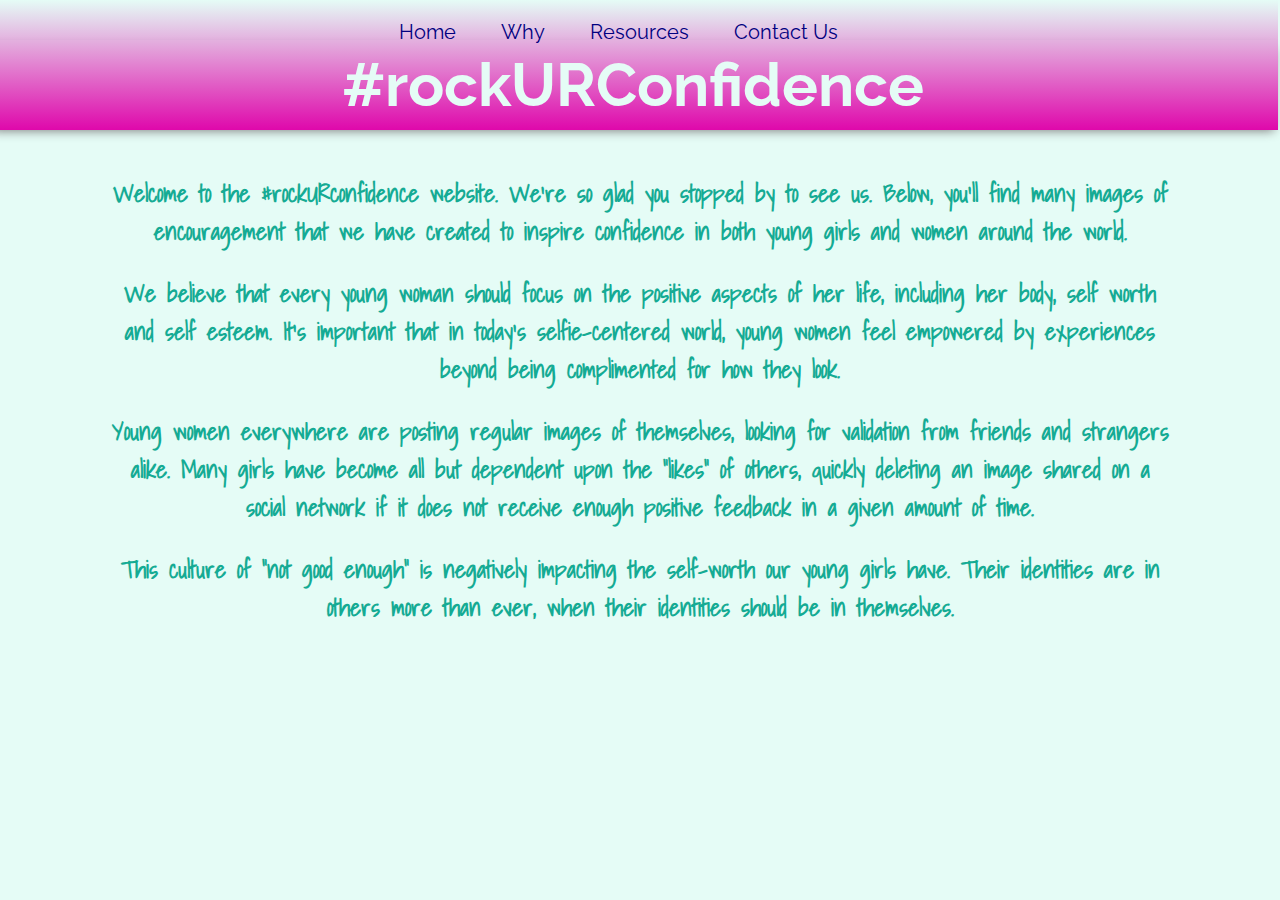
<file: why.html>
<!DOCTYPE html>
<html lang="en">
	<head>
		<meta charset="utf-8">
		<meta name="description" content="Mel's Final Project">
		<meta name="viewport" content="width=device-width, initial-scale=1">

		<title>#rockURconfidence</title>

		<link rel="stylesheet" href="css/main.css">
		<link href='http://fonts.googleapis.com/css?family=Shadows+Into+Light' rel='stylesheet' type='text/css'>
		<link href='http://fonts.googleapis.com/css?family=Raleway:600' rel='stylesheet' type='text/css'>
	</head>

	<body>

	<header class="sticky_nav" style="position: fixed; top:0px; width: 100%;">

	<h1><a href="index.html">#rockURConfidence</a></h1>
		<div class="sticky_nav is_stuck show_hidden" style="position: fixed; top:0px; width: 100%;">
		<nav class="sticky_nav">
	        <ul>
		        <li><a href="index.html">Home</a></li>
		        <li><a href="why.html">Why</a></li>
		        <li><a href="#">Resources</a></li>
		        <li><a href="#">Contact Us</a></li>
	        </ul>
	   	</nav> 
	   	</div>
           
	</header>
	
	<div class="maincontainer">
	<section id="teaser">
	<div class="intro">
	<p>Welcome to the #rockURconfidence website. We're so glad you stopped by to see us. Below, you'll find many images of encouragement that we have created to inspire confidence in both young girls and women around the world.</p>

	<p>We believe that every young woman should focus on the positive aspects of her life, including her body, self worth and self esteem. It's important that in today's selfie-centered world, young women feel empowered by experiences beyond being complimented for how they look.</p>

	<p>Young women everywhere are posting regular images of themselves, looking for validation from friends and strangers alike. Many girls have become all but dependent upon the "likes" of others, quickly deleting an image shared on a social network if it does not receive enough positive feedback in a given amount of time.</p>

	<p>This culture of "not good enough" is negatively impacting the self-worth our young girls have. <strong>Their identities are in others more than ever, when their identities should be in themselves.</strong></p>
	</div>

</section>
</div>
</body>
</html>
</file>
<file: css/main.css>
.clear{
	overflow: auto;
}

html, body{
	font-family: 'Shadows Into Light', sans-serif;
	font-weight: normal;
	background-color: rgb(229, 252, 246);
	color: rgb(21, 171, 148);
}

.maincontainer{
	margin: 0 auto;
	padding: 0;
	text-align: center;
	width: 90%;
}

header{
	background: linear-gradient(0deg, rgb(223, 8, 171), rgb(229, 252, 246));
	position: fixed;
}

h1{
	font-family: 'Shadows Into Light', cursive sans-serif;
	font-size: 60px;
	padding: 10px 0;
	margin-bottom: 0px;
	margin-left: -10px;
	box-shadow: 0 5px 10px -4px gray;
}

h1 a{
	color: rgb(229, 252, 246);
	text-decoration: none;
}

h1 a:hover{
	color: navy;
	text-decoration: none;
}
/****Sticky Nav elements****/
.sticky_nav{
	text-align: center;
	font-family: 'Raleway', sans-serif;
	font-size: 20px;
	width: 100%;
	margin-left: -10px;
}

nav{
	overflow: auto;
	float: center;
	text-align: center;
	font-family: 'Raleway', sans-serif;
	font-size: 20px;
	width: 100%;
}

nav ul li{
	display: inline-block;
	padding-right: 40px;
	text-align: center;
}

nav a{
	text-decoration: none;
	color: navy;
}

nav a:hover{
	color: rgb(21, 171, 148);
}

p{
	font-size: 24px;
  	font-weight: bold;
  	padding-left: 35px;
  	padding-right: 35px;
}

.intro{
	width: 100%;
	height: auto; 
	overflow: auto;
	margin-top: 150px;
	
}

/*************************
	Grid Effects
**************************/

/* Effect 1: opacity */
.fade{
	opacity: 1;
    transition: opacity .5s ease-out;
    -moz-transition: opacity .5s ease-out;
    -webkit-transition: opacity .5s ease-out;
    -o-transition: opacity .5s ease-out;
}

.fade:hover{
	opacity: .5;
	overflow-y: scroll hidden;

}
/**************************
	Masonry Grid Styles
**************************/
/*Set a width on the container grid and center it*/
#imageGrid{
	width: 90%;
	margin: 0 auto;
	padding: 0 auto;
	
}

/*Set a width on each Masonry block and float them to properly stack*/
.item{
	float: left;
	width: 30%;
	padding: 5px;
	
}

/*Create a larger width item for featured content*/
.wide-item{
	float: left;
	width: 60%;
	padding: 5px;
	
}

/*Makes sure the image is only as big as its parent*/
img {
width: 100%;
height: auto;
}
</file>
